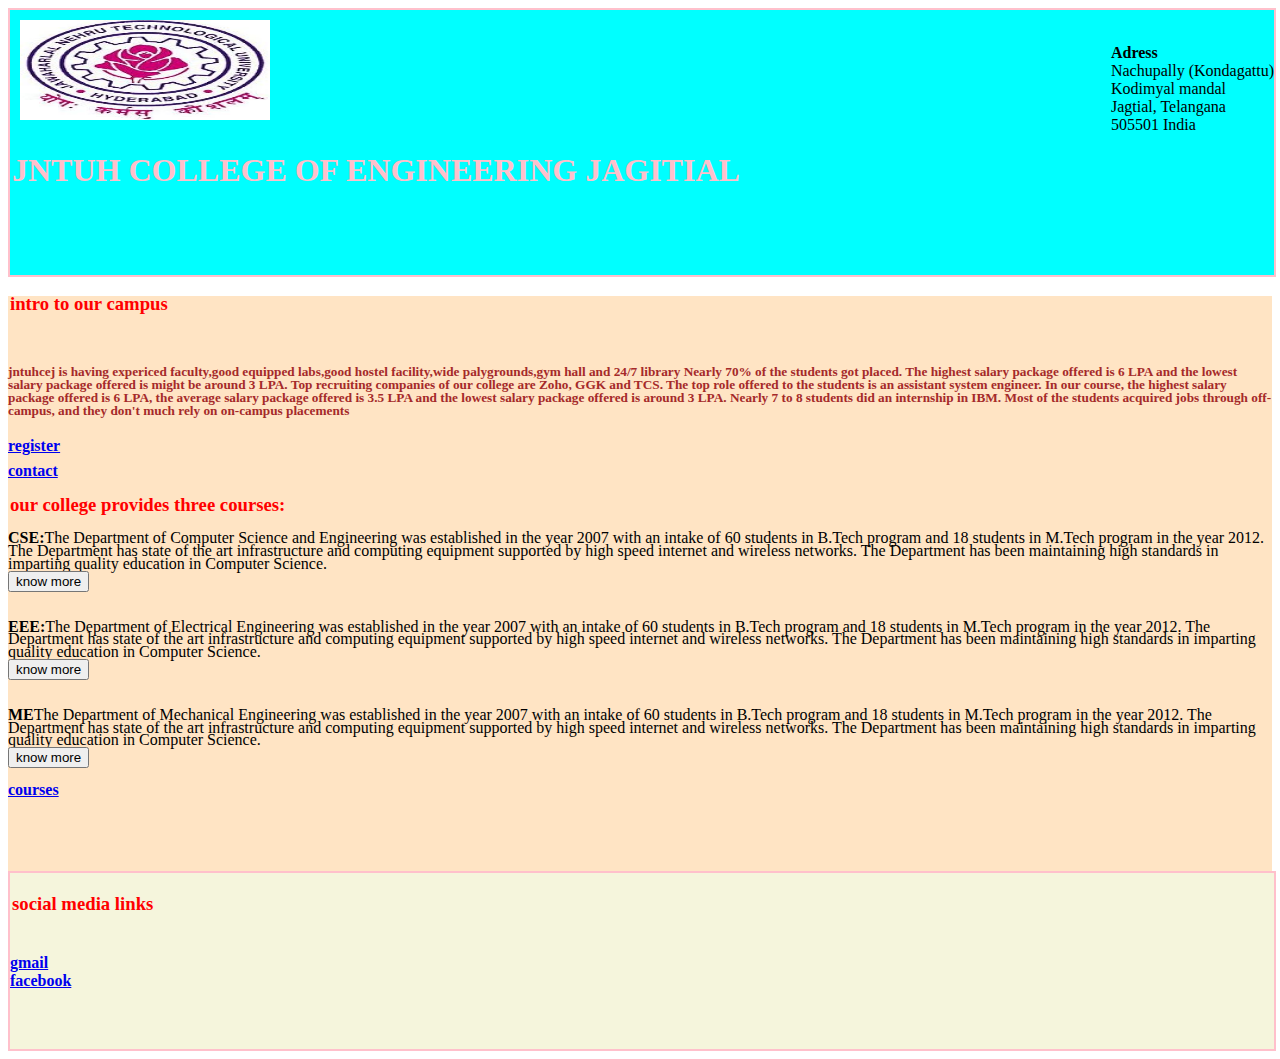
<file: index.html>
<html>
<head>
<link href="assests/main.css" type="text/css" rel="stylesheet">
</head>
<body>
<div id="header">
<img src="assests/logo.jpg" height="100px" width="250px"></br>
<p>
<b> Adress</b></br>
Nachupally (Kondagattu)</br> Kodimyal mandal</br> Jagtial, Telangana</br> 505501 India</br>
</p>
<h1>JNTUH COLLEGE OF ENGINEERING JAGITIAL</h1></br>
</div>
<div id="scroll">
<h3>intro to our campus</h3> </br>
<h5 id="intro" align="left">
jntuhcej is having expericed faculty,good equipped labs,good 
hostel facility,wide
 palygrounds,gym hall and 24/7 library
 Nearly 70% of the students got placed. The highest salary package 
offered is 6 LPA and the lowest salary package offered is might be around
 3 LPA. Top recruiting companies of our college are Zoho, GGK and TCS. 
The top role offered to the students is an assistant system engineer.
 In our course, the highest salary package offered is 6 LPA, the average 
salary package offered is 3.5 LPA and the lowest salary package offered 
is around 3 LPA. Nearly 7 to 8 students did an internship in IBM. Most 
of the students acquired jobs through off-campus, and they don't much 
rely on on-campus placements
</h5>
<a href="register.html" align="center"><b>register</b></a></br></br>
<a href="contact.html" align="center"><b>contact</b></a></br>
<h3>
our college provides three courses:</br></h3>
<b>CSE:</b>The Department of Computer Science and Engineering was
 established in the year 2007 with an intake of 60 students in B.Tech 
program and 18 students in M.Tech program in the year 2012. 
The Department has state of the art infrastructure and computing 
equipment supported by high speed internet and wireless networks.
 The Department has been maintaining high standards in
 imparting quality education in Computer Science.</br>
<form>
<input type="submit" value="know more">
</form></br>
<b>EEE:</b>The Department of Electrical Engineering was
 established in the year 2007 with an intake of 60 students in B.Tech 
program and 18 students in M.Tech program in the year 2012. The Department 
has state of the art infrastructure and computing equipment supported
 by high speed internet and wireless networks. The Department has been
 maintaining high standards in
 imparting quality education in Computer Science.</br>
<form>
<input type="submit" value="know more">
</form></br>
<b>ME</b>The Department of Mechanical Engineering was established 
in the year 2007 with an intake of 60 students in B.Tech program and 18 
students in M.Tech program in the year 2012. The Department has state of
 the art infrastructure and computing equipment supported by high speed
 internet and wireless networks. The Department has been maintaining high 
standards in
 imparting quality education in Computer Science.</br>
<form>
<input type="submit" value="know more">
</form>
<a href="courses.html" align="center"><b>courses</b></a>
</div>
<div id="foter">

<p id="links">
<h3>social media links</h3></br> 
 <b><a href="www.jntuhcej.ac.in">gmail<a>
 </a></br>
<a href="facebook.in">facebook</a></b>
</div>
</body>
</html>
</file>
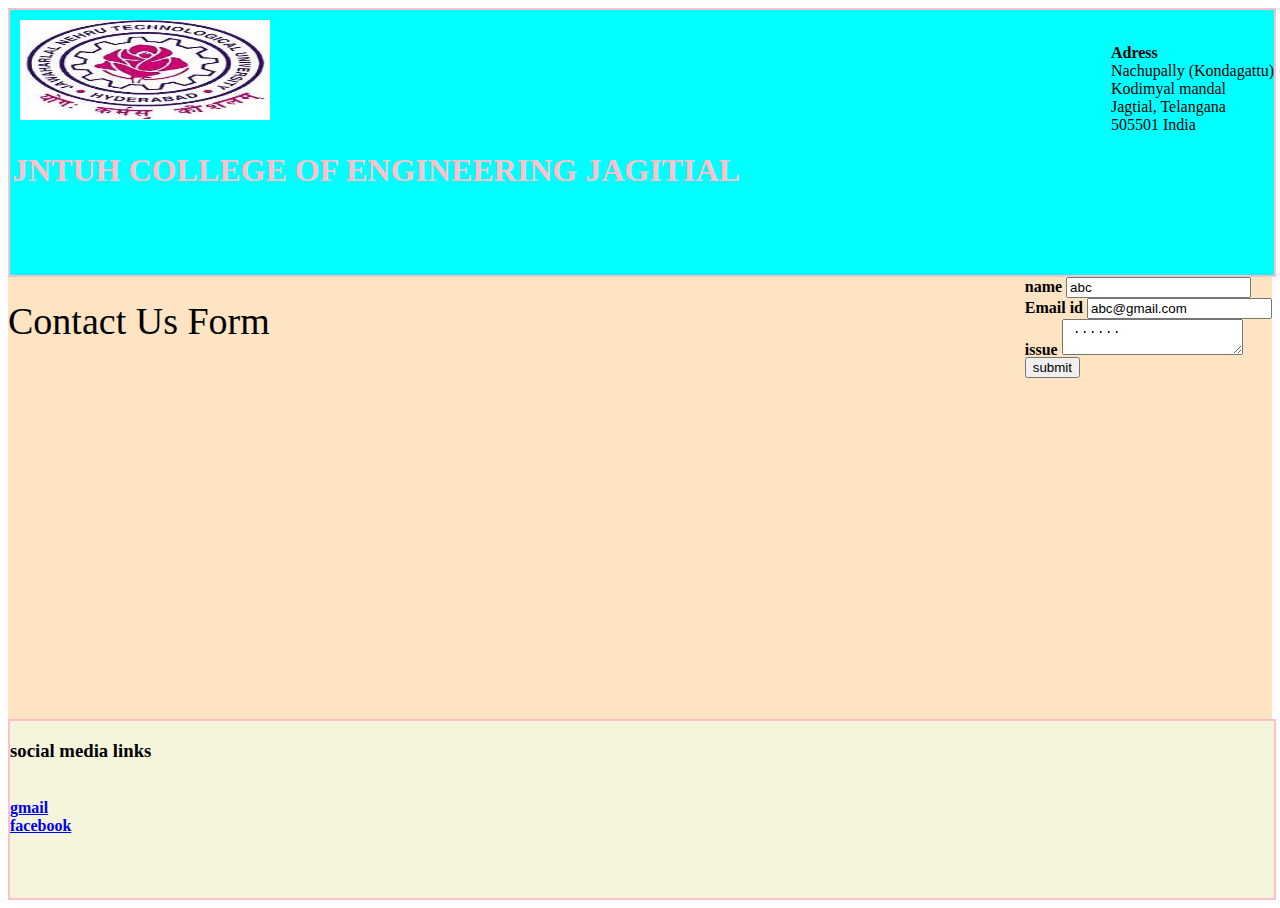
<file: contact.html>
<html>
<head>
<style>
#header{
border:2px solid pink;
width:100%;
background-color:Aqua;
height:30%;
}
#foter{
border:2px solid pink;
width:100%;
background-color:Beige;
height:20%;
clear:both;
}
#scroll{
border:2px solid blue:;
width:100%;
background-color:Bisque;
height:50%;
line-height:80%;
}
img{
padding:10px;
float:left;
} 
p{
float:right;
}
h1{
clear:both;
padding:2px;
color:pink;
}

#contact
{
font-size:38px;
float:left;
}
form{
float:right;
}
#links{
float:left;
font-size:33px;
}

</style>
</head>
<body>
<div id="header">
<img src="assests/logo.jpg" height="100px" width="250px"></br>
<p>
<b> Adress</b></br>
Nachupally (Kondagattu)</br> Kodimyal mandal</br> Jagtial, Telangana</br> 505501 India</br>
</p>
<h1>JNTUH COLLEGE OF ENGINEERING JAGITIAL</h1>
</div>
<div id="scroll">
<p id="contact">
Contact Us Form</p>
<form>
<label> <b> name</b>
<input type="text" name="name" value="abc" >
</label></br>
<label> <b> Email id</b>
<input type="gmail" name="gmail" value="abc@gmail.com">
</label></br>
<label> <b> issue</b>
<textarea> ......</textarea>
</label></br>
<label> <b> </b>
<input type="submit" value="submit" >
</label></br>
</form>
</div>
<div id="foter">

<p id="links">
<h3>social media links</h3></br> 
 <b><a href="www.jntuhcej.ac.in" align="center" >gmail<a>
 </a></br>
<a href="facebook.in" align="center">facebook</a></b>
</div>
</body>
</html>
</file>
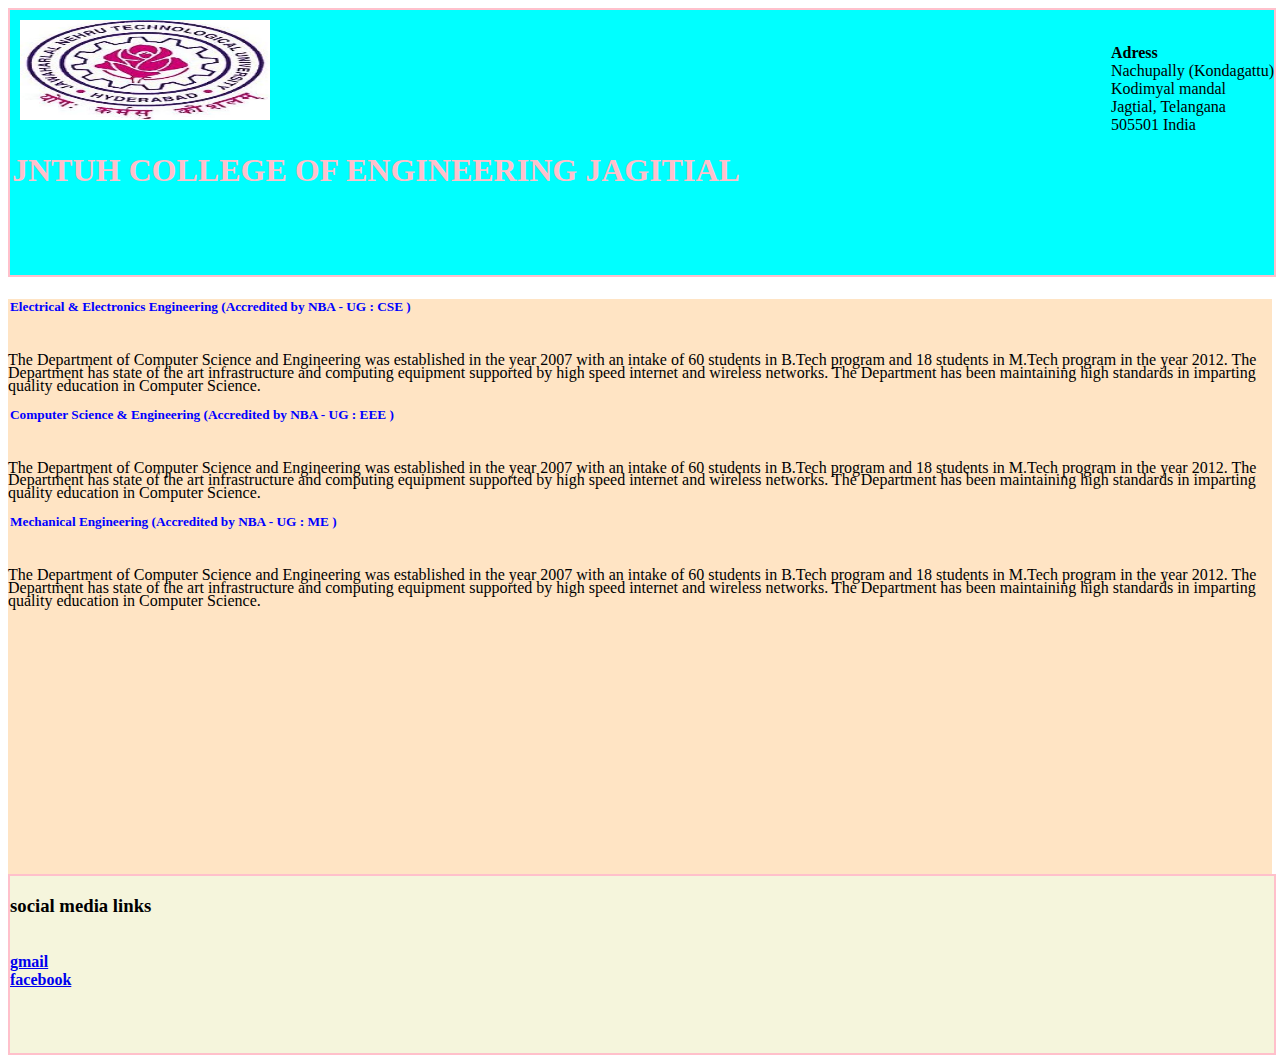
<file: courses.html>
<html>
<head>
<style>
#header{
border:2px solid pink;
width:100%;
background-color:Aqua;
height:30%;
}
#foter{
border:2px solid pink;
width:100%;
background-color:Beige;
height:20%;
clear:both;
}
#scroll{
border:2px solid blue:;
width:100%;
background-color:Bisque;
height:65%;
line-height:80%;
}
img{
padding:10px;
float:left;
} 
p{
float:right;
}
h1{
clear:both;
padding:2px;
color:pink;
}
#links{
float:left;
}
h5{
padding:2px;
color:blue;
}

</style>
</head>
<body>
<div id="header">
<img src="assests/logo.jpg" height="100px" width="250px"></br>
<p>
<b> Adress</b></br>
Nachupally (Kondagattu)</br> Kodimyal mandal</br> Jagtial, Telangana</br> 505501 India</br>
</p>
<h1>JNTUH COLLEGE OF ENGINEERING JAGITIAL</h1>
</div>
<div id="scroll">
 <h5>Electrical & Electronics Engineering (Accredited by NBA - UG : CSE )</h5>
    <p >The Department of Computer Science and Engineering was established in the year 2007 with an intake of 60 students in B.Tech program and 18 students in M.Tech program in the year 2012. The Department has state of the art infrastructure and computing equipment supported by high speed internet and wireless networks. The Department has been maintaining high standards in imparting quality education in Computer Science.
</p>
<h5>Computer Science & Engineering (Accredited by NBA - UG : EEE )</h5>
    <p >The Department of Computer Science and Engineering was established in the year 2007 with an intake of 60 students in B.Tech program and 18 students in M.Tech program in the year 2012. The Department has state of the art infrastructure and computing equipment supported by high speed internet and wireless networks. The Department has been maintaining high standards in imparting quality education in Computer Science.
</p>
<h5>Mechanical Engineering (Accredited by NBA - UG : ME )</h5>
    <p >The Department of Computer Science and Engineering was established in the year 2007 with an intake of 60 students in B.Tech program and 18 students in M.Tech program in the year 2012. The Department has state of the art infrastructure and computing equipment supported by high speed internet and wireless networks. The Department has been maintaining high standards in imparting quality education in Computer Science.
</p>
</div>
<?p>
<div id="foter">

<p id="links">
<h3>social media links</h3></br> 
 <b><a href="www.jntuhcej.ac.in">gmail<a>
 </a></br>
<a href="facebook.in">facebook</a></b>
</div>
</body>
</html>
</file>
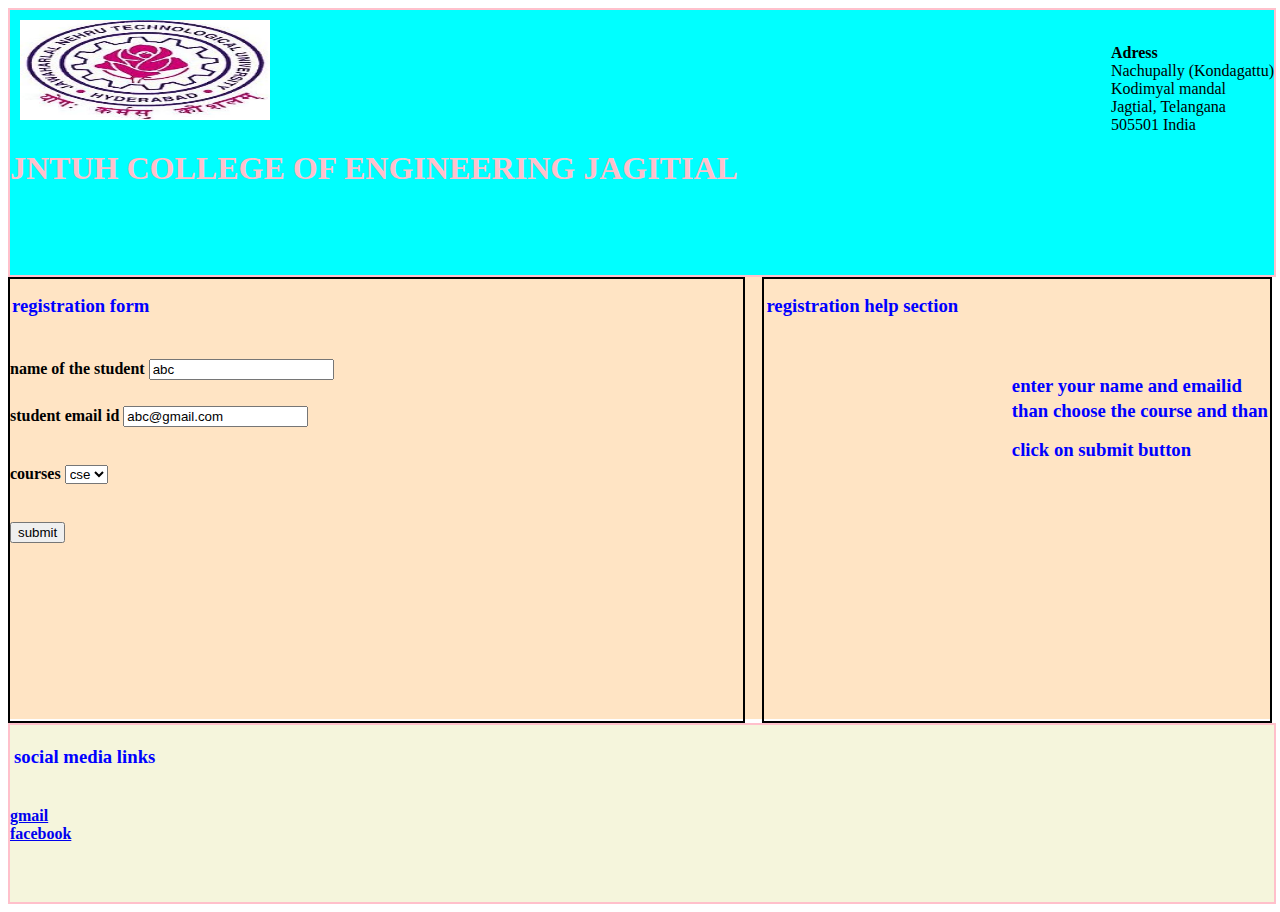
<file: register.html>
<html>
<head>
<style>
#header{
border:2px solid pink;
width:100%;
background-color:Aqua;
height:30%;
}
#foter{
border:2px solid pink;
width:100%;
background-color:Beige;
height:20%;
clear:both;
}
#scroll{
border:2px solid blue:;
width:100%;
background-color:Bisque;
height:50%;
line-height:80%;
}
img{
padding:10px;
float:left;
} 
p{
float:right;
}
h1{
clear:both;
color:pink;
}
#links{
float:left;
padding:2px;
}
#reg{
border:2px solid black;
width:58%;
float:left;
height:100%;
}
#help{
border:2px solid black;
width:40%;
float:right;
height:100%; 
}
h3{
padding:2px;
color:blue;
}

</style>
</head>
<body>
<div id="header">
<img src="assests/logo.jpg" height="100px" width="250px"></br>
<p>
<b> Adress</b></br>
Nachupally (Kondagattu)</br> Kodimyal mandal</br> Jagtial, Telangana</br> 505501 India</br>
</p>
<h1>JNTUH COLLEGE OF ENGINEERING JAGITIAL</h1>
</div>
<div id="scroll">
<div id="reg">
<h3>registration form</h3></br></br>
<form>
<label><b>name of the student</b>
<input type="text" value="abc"></br></br></br>
</label>
<label><b>student email id</b>
<input type="gmail" value="abc@gmail.com"></br></br></br>
</br>
</label>
<b> courses</b>
<select name="courses">
<option>cse</option>
<option>cse</option>
<option>cse</option>
<option>cse</option>
<option>cse</option>
</select></br></br></br></br>
<label><b></b>
<input type="submit" value="submit"></br>
</label>
</div>
<div id="help">
<h3>registration help section<h3></br>
</br>
<p align="left">enter your name and emailid </br></br>than choose the course and than </br></br></br>click on submit button</p></br></br></br>
</div>
</div>
<div id="foter">

<p id="links">
<h3>social media links</h3></br> 
 <b><a href="www.jntuhcej.ac.in">gmail<a>
 </a></br>
<a href="facebook.in">facebook</a></b>
</div>
</body>
</html>
</file>
<file: assests/main.css>
#header{
border:2px solid pink;
width:100%;
background-color:Aqua;
height:30%;
}
#foter{
border:2px solid pink;
width:100%;
background-color:Beige;
height:20%;
clear:both;
}
#scroll{
border:2px solid blue:;
width:100%;
background-color:Bisque;
height:65%;
line-height:80%;
}
img{
padding:10px;
float:left;
} 
p{
float:right;
}
h1{
clear:both;
padding:2px;
color:pink;
}
#links{
float:left;
}
#intro{
color:brown;
align:left;
}
h3{
color:red;
padding:2px;
}
</file>
